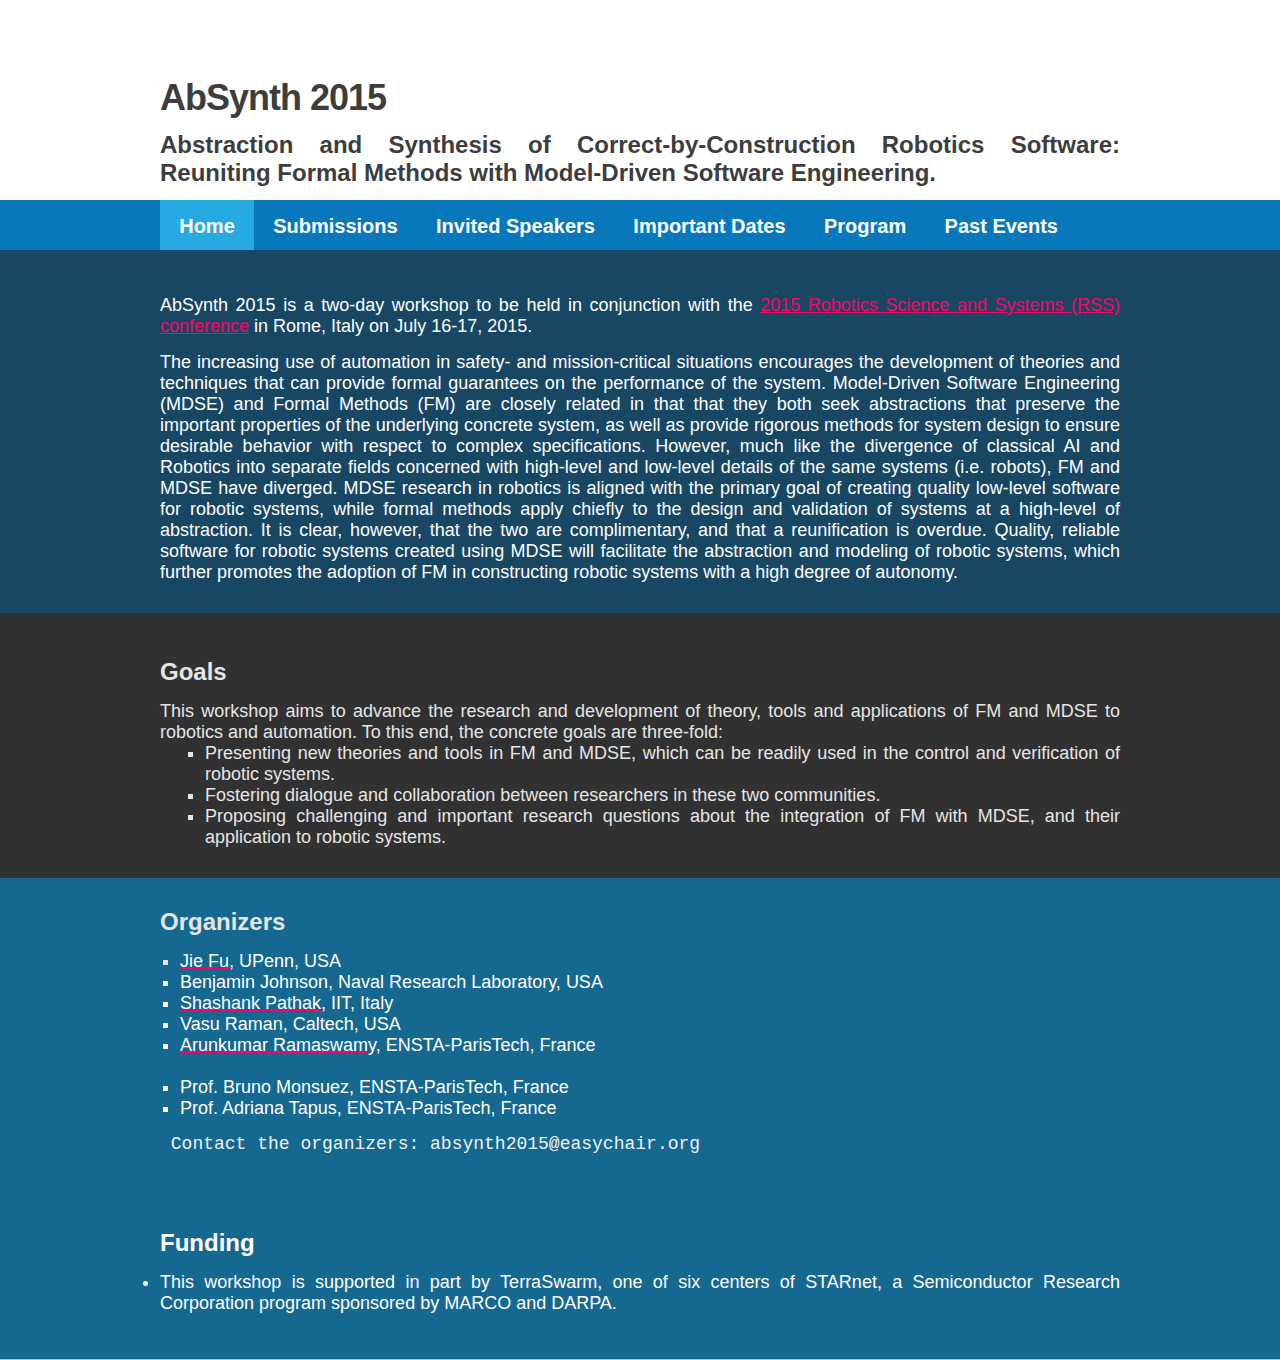
<file: index.html>
<!DOCTYPE html>
<html>
<head>
<title>AbSynth 2015: Abstraction and Synthesis of Correct-by-Construction Robotics Software</title>

<meta name = "keywords" content = "Robotics Science and Systems, Workshop, Formal Verification, Model-driven Software Engineering" />
<meta name = "description" content = "Webpage for RSS 2015 Workshop on Abstraction and Synthesis of Correct-by-Construction Robotics Software: Reuniting Formal Methods with
Model-Driven Software Engineering" />
<meta name="viewport" content="width=device-width">


<link href="css/main.css" rel="stylesheet" type="text/css">
<script type="text/javascript" src="js/jquery.min.js"></script>

<script	src="js/jquery.smint.js" type="text/javascript" ></script>

<script type="text/javascript">
	

$(document).ready( function() {
    $('.subMenu').smint({
    	'scrollSpeed' : 1000
    });
});


</script>


</head>
<body>
<div class="wrap ">
	<div class="section sTop">
		<div class="inner">
			<h1 class="title">AbSynth 2015</h1>
			<h2 class="subtitle">Abstraction and Synthesis of Correct-by-Construction Robotics Software: Reuniting Formal Methods with Model-Driven Software Engineering.</h2>
		</div>
	</div>

	<div class="subMenu" >
	 	<div class="inner">
	 		<a href="#sTop" class="subNavBtn">Home</a>
			<a href="submissions.html" class="subNavBtn">Submissions</a>
			<a href="speakers.html" class="subNavBtn">Invited Speakers</a>
			<a href="dates.html" class="subNavBtn">Important Dates</a>
			<a href="schedule.html" class="subNavBtn">Program</a>
			<a href="previous.html" class="subNavBtn">Past Events</a>
		</div>
	</div>
	<div class="section1 s1">
		<div class="inner ">
		  <p></p>
		  AbSynth 2015 is a two-day workshop to be held in conjunction with the <a href = "http://www.roboticsconference.org/",style="color: rgb(0,255,0);text-decoration: none"><font color="FF0066">2015 Robotics Science and Systems (RSS) conference</font></a> in Rome, Italy on July 16-17, 2015.
		  <p></p>
		The increasing use of automation in safety- and mission-critical situations encourages the development of
theories and techniques that can provide formal guarantees on the performance of the system. Model-Driven
Software Engineering (MDSE) and Formal Methods (FM) are closely related in that that they both seek
abstractions that preserve the important properties of the underlying concrete system, as well as provide
		  rigorous methods for system design to ensure desirable behavior with respect to complex specifications.
		  However, much like the divergence of classical AI and Robotics into separate fields concerned with high-level and low-level details of the same systems (i.e. robots), FM and MDSE have diverged. MDSE research in robotics is aligned with the primary goal of creating quality low-level software for robotic systems, while formal methods apply chiefly to the design and validation of systems at a high-level of abstraction. It is clear, however, that the two are complimentary, and that a reunification is overdue. Quality, reliable software for robotic systems created using MDSE will facilitate the abstraction and modeling of robotic systems, which further promotes the adoption of FM in constructing robotic systems with a high degree of autonomy.
		
		</div>
	</div>

	<div class="section1 s2">
		<div class="inner ">
		 	<p></p>
			<h2>Goals</h2>
			This workshop aims to advance the research and development of theory, tools and applications of FM and
MDSE to robotics and automation. To this end, the concrete goals are three-fold:
			<ul class="d">			
			<li>Presenting new theories and tools in FM and MDSE, which can be readily used in the control and
verification of robotic systems.</li>
			<li>Fostering dialogue and collaboration between researchers in these two communities.</li>
			<li>Proposing challenging and important research questions about the integration of FM with MDSE, and
their application to robotic systems.</li>
			</ul>

		</div>
	</div>



	<div class="section1 s7">
		<div class="inner">
			<h2>Organizers</h2>

			<ul class="c">
			<li><a href="http://www.seas.upenn.edu/~jief/"><font	color="FFFFFF">Jie Fu</a>, UPenn, USA</li>
			<li>Benjamin Johnson, Naval Research Laboratory, USA</li>
			<li><a
			href="http://www.iit.it/en/people/shashank-pathak.html"><font
			color="FFFFFF">Shashank Pathak</a>, IIT, Italy</li>
			<li><a href="http://users.cms.caltech.edu/~vasu/"><font	color="FFFFFF">Vasu Raman</a>, Caltech, USA</li>
			<li><a href="http://www.arunkumar.co/"><font	color="FFFFFF">Arunkumar Ramaswamy</a>, ENSTA-ParisTech, France</li>
			<br>
			<li>Prof. Bruno Monsuez, ENSTA-ParisTech, France</li>
			<li><a href="http://perso.ensta-paristech.fr/~tapus/eng/"><font	color="FFFFFF">Prof. Adriana Tapus</a>, ENSTA-ParisTech, France</li>
			</ul>
			<p>
			<pre><a href="mailto:jief@seas.upenn.edu, blj39@cornell.edu,vasu@caltech.edu,shashank.pathak@iit.it,arun@arunkumarr.co.in,bruno.monsuez@enstaparistech.fr,adriana.tapus@ensta-paristech.fr"	style="color: rgb(0,255,0);text-decoration: none"><font	color="F1F1F1"> Contact the organizers: absynth2015@easychair.org</font></a>	</pre>
</p>
		
		</div>
	</div>


	
	<div class="section1 s7">
		<div class="inner">
			<h2>Funding</h2>

			<li>This workshop is supported in part by TerraSwarm, one of six centers of STARnet, a Semiconductor Research Corporation program sponsored by MARCO and DARPA.</li>
</p>
		
		</div>
	</div>


	

	
</div>

</body>
</html>
</file>
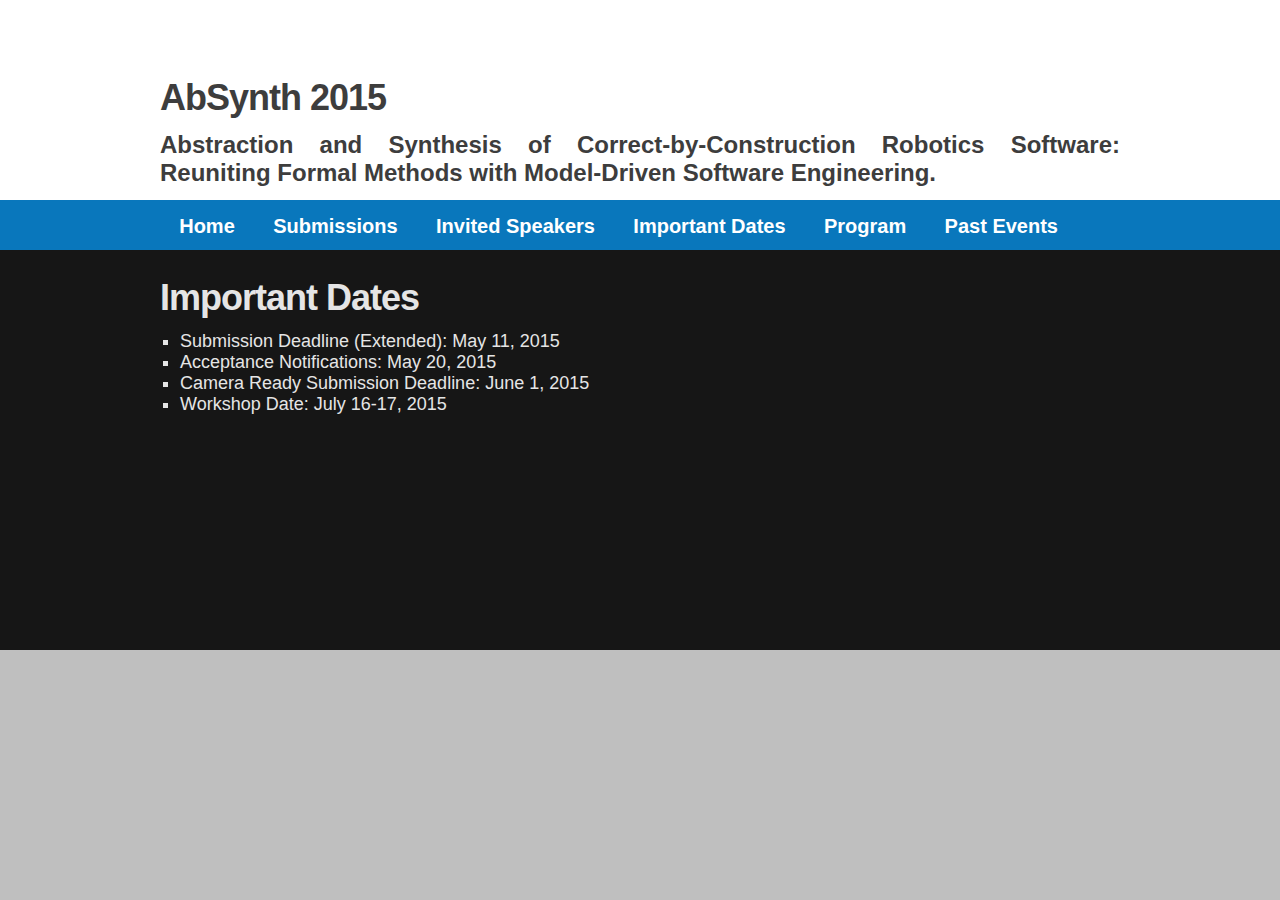
<file: dates.html>
<!DOCTYPE html>
<html>
<head>
<title>AbSynth 2015: Abstraction and Synthesis of Correct-by-Construction Robotics Software</title>

<meta name = "keywords" content = "Robotics Science and Systems, Workshop, Formal Verification, Model-driven Software Engineering" />
<meta name = "description" content = "Webpage for RSS 2015 Workshop on Abstraction and Synthesis of Correct-by-Construction Robotics Software: Reuniting Formal Methods with
Model-Driven Software Engineering" />
<meta name="viewport" content="width=device-width">


<link href="css/main.css" rel="stylesheet" type="text/css">
<script type="text/javascript" src="js/jquery.min.js"></script>

<script	src="js/jquery.smint.js" type="text/javascript" ></script>

<script type="text/javascript">
	

$(document).ready( function() {
    $('.subMenu').smint({
    	'scrollSpeed' : 1000
    });
});


</script>


</head>
<body>
<div class="wrap ">
	<div class="section sTop">
		<div class="inner">
			<h1 class="title">AbSynth 2015</h1>
			<h2 class="subtitle">Abstraction and Synthesis of Correct-by-Construction Robotics Software: Reuniting Formal Methods with Model-Driven Software Engineering.</h2>
		</div>
	</div>

	<div class="subMenu" >
	 	<div class="inner">
	 		<a href="index.html" class="subNavBtn">Home</a>
			<a href="submissions.html" class="subNavBtn">Submissions</a>
			<a href="speakers.html" class="subNavBtn">Invited Speakers</a>
			<a href="#sTop" class="subNavBtn">Important Dates</a>
			<a href="schedule.html" class="subNavBtn">Program</a>
			<a href="previous.html" class="subNavBtn">Past Events</a>
		</div>
	</div>

	<div class="section1 s6">
		<div class="inner">
		  <h1>Important Dates</h1>

		  <ul class="c">
			<li>Submission Deadline (Extended): May 11, 2015</li>
			<li>Acceptance Notifications: May 20, 2015</li>
			<li>Camera Ready Submission Deadline: June 1, 2015</li>
			<li>Workshop Date: July 16-17, 2015  </li>
		 </ul>
			
		</div>
	</div>

	
</div>

</body>
</html>
</file>
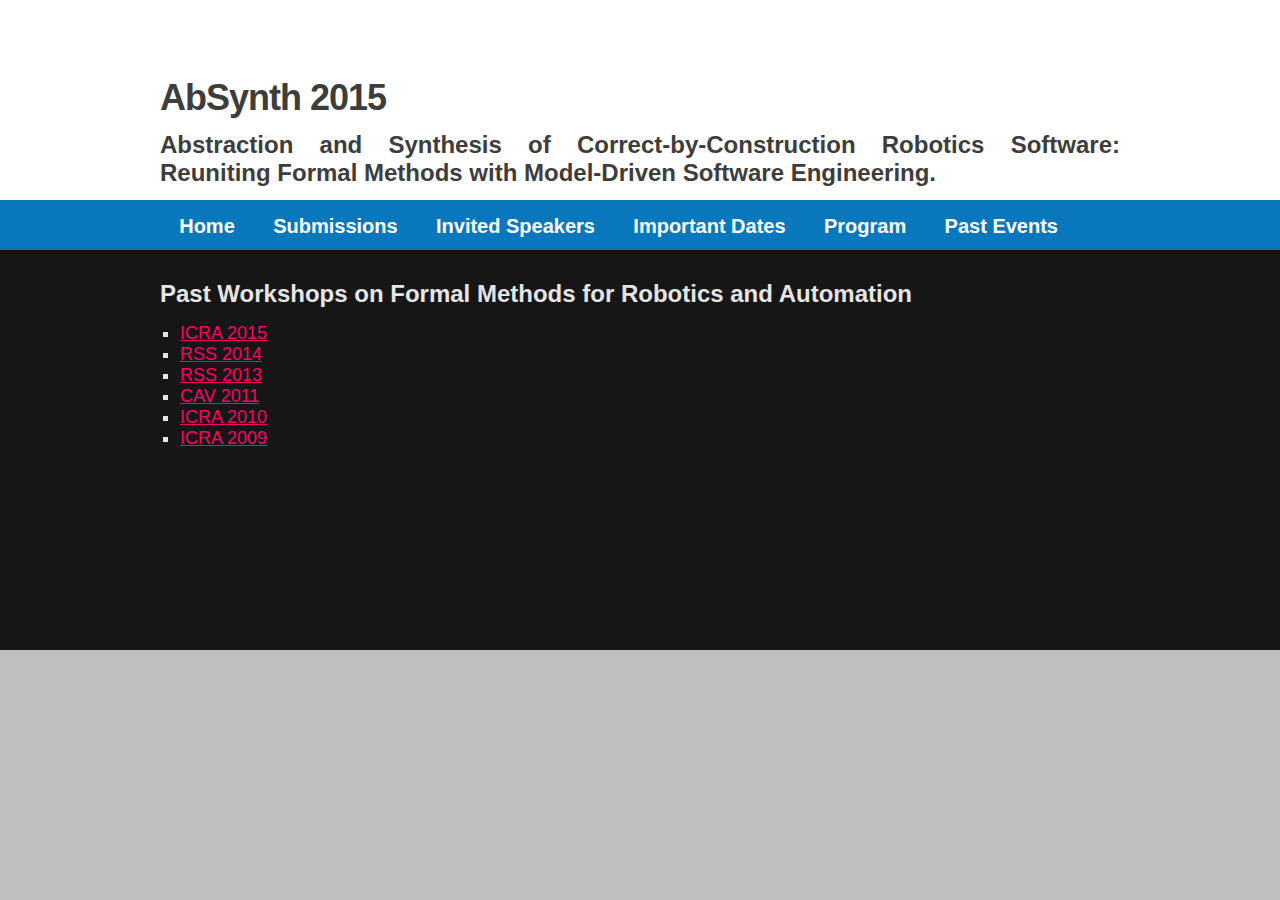
<file: previous.html>
<!DOCTYPE html>
<html>
<head>
<title>AbSynth 2015: Abstraction and Synthesis of Correct-by-Construction Robotics Software</title>

<meta name = "keywords" content = "Robotics Science and Systems, Workshop, Formal Verification, Model-driven Software Engineering" />
<meta name = "description" content = "Webpage for RSS 2015 Workshop on Abstraction and Synthesis of Correct-by-Construction Robotics Software: Reuniting Formal Methods with
Model-Driven Software Engineering" />
<meta name="viewport" content="width=device-width">


<link href="css/main.css" rel="stylesheet" type="text/css">
<script type="text/javascript" src="js/jquery.min.js"></script>

<script	src="js/jquery.smint.js" type="text/javascript" ></script>

<script type="text/javascript">
	

$(document).ready( function() {
    $('.subMenu').smint({
    	'scrollSpeed' : 1000
    });
});


</script>


</head>
<body>
<div class="wrap ">
	<div class="section sTop">
		<div class="inner">
			<h1 class="title">AbSynth 2015</h1>
			<h2 class="subtitle">Abstraction and Synthesis of Correct-by-Construction Robotics Software: Reuniting Formal Methods with Model-Driven Software Engineering.</h2>
		</div>
	</div>

	<div class="subMenu" >
	 	<div class="inner">
	 		<a href="index.html" class="subNavBtn">Home</a>
			<a href="submissions.html" class="subNavBtn">Submissions</a>
			<a href="speakers.html" class="subNavBtn">Invited Speakers</a>
			<a href="dates.html" class="subNavBtn">Important Dates</a>
			<a href="schedule.html" class="subNavBtn">Program</a>
			<a href="#sTop" class="subNavBtn">Past Events</a>
		</div>
	</div>

	<div class="section1 s6">
		<div class="inner">
			<h2>Past Workshops on Formal Methods for Robotics and Automation</h2>
			<ul class="c">
			<li><a href = "http://www.fmrchallenge.org/workshop-icra2015.html">ICRA 2015</a></li>
			<li><a href = "http://verifiablerobotics.com/RSS14/index.html">RSS 2014</a></li>
			<li><a href = "http://verifiablerobotics.com/RSS13/index.html">RSS 2013</a></li>
			<li><a href = "http://verifiablerobotics.com/ICRA10/index.html">CAV 2011</a></li>
			<li><a href="http://verifiablerobotics.com/ICRA10/index.html">ICRA 2010</a></li>
			<li><a href="http://verifiablerobotics.com/ICRA09/index.html">ICRA 2009</a></li>
			</ul>
		</div>
	</div>
	
</div>

</body>
</html>
</file>
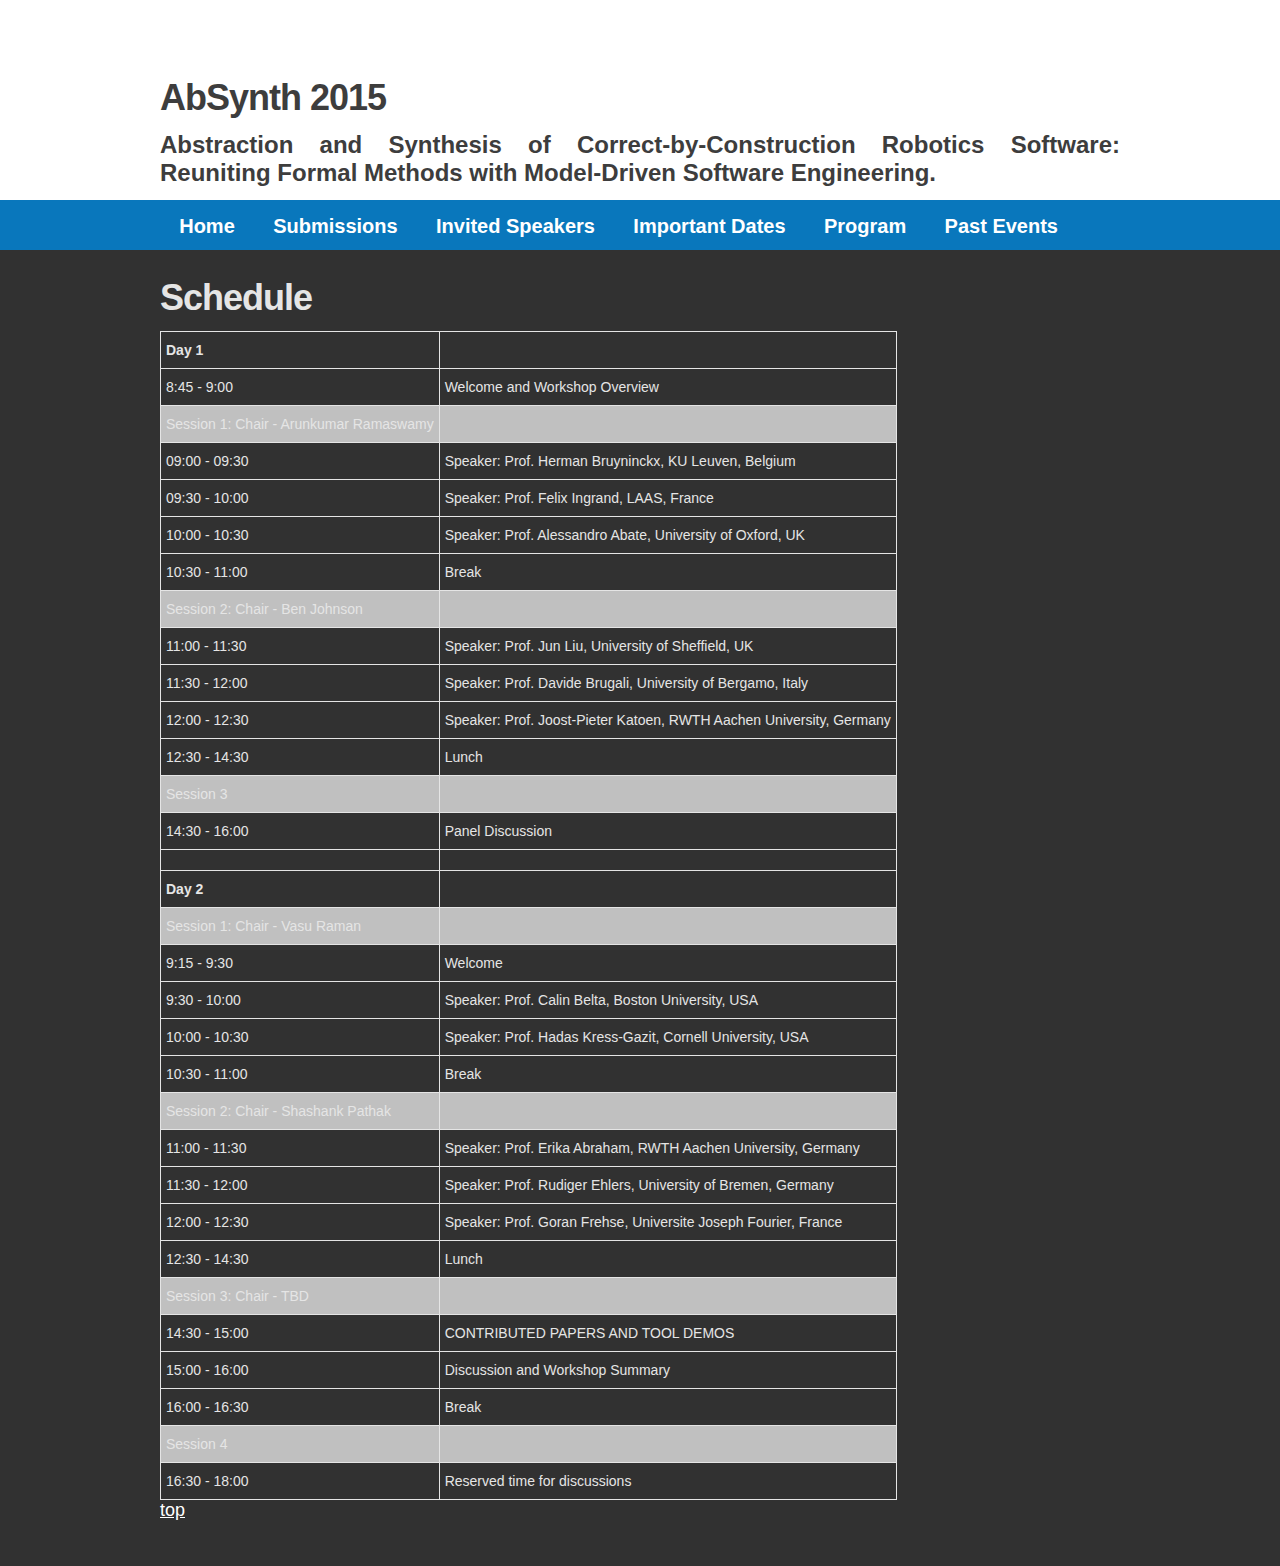
<file: schedule.html>
<!DOCTYPE html>
<html>
<head>
<title>AbSynth 2015: Abstraction and Synthesis of Correct-by-Construction Robotics Software</title>

<meta name = "keywords" content = "Robotics Science and Systems, Workshop, Formal Verification, Model-driven Software Engineering" />
<meta name = "description" content = "Webpage for RSS 2015 Workshop on Abstraction and Synthesis of Correct-by-Construction Robotics Software: Reuniting Formal Methods with
Model-Driven Software Engineering" />
<meta name="viewport" content="width=device-width">


<link href="css/main.css" rel="stylesheet" type="text/css">
<script type="text/javascript" src="js/jquery.min.js"></script>

<script	src="js/jquery.smint.js" type="text/javascript" ></script>

<script type="text/javascript">
	

$(document).ready( function() {
    $('.subMenu').smint({
    	'scrollSpeed' : 1000
    });
});


</script>


</head>
<body>
<div class="wrap ">
	<div class="section sTop">
		<div class="inner">
			<h1 class="title">AbSynth 2015</h1>
			<h2 class="subtitle">Abstraction and Synthesis of Correct-by-Construction Robotics Software: Reuniting Formal Methods with
Model-Driven Software Engineering.</h2>
		</div>
	</div>

	<div class="subMenu" >
	 	<div class="inner">
	 		<a href="index.html" class="subNavBtn">Home</a>
			<a href="submissions.html" class="subNavBtn">Submissions</a>
			<a href="speakers.html" class="subNavBtn">Invited Speakers</a>
			<a href="dates.html" class="subNavBtn">Important Dates</a>
			<a href="#sTop" class="subNavBtn">Program</a>
			<a href="previous.html" class="subNavBtn">Past Events</a>
		</div>
	</div>
	

	<div class="section1 s2">
		<div class="inner">
			<h1>Schedule</h1>
		

<style type="text/css">
.tg  {border-collapse:collapse;border-spacing:0;}
.tg td{font-family:Arial, sans-serif;font-size:14px;padding:10px 5px;border-style:solid;border-width:1px;overflow:hidden;word-break:normal;}
.tg th{font-family:Arial, sans-serif;font-size:14px;font-weight:normal;padding:10px 5px;border-style:solid;border-width:1px;overflow:hidden;word-break:normal;}
.tg .tg-e3zv{font-weight:bold}
.tg .tg-hy62{background-color:#c0c0c0}
</style>
<table class="tg">
  <tr>
    <th class="tg-e3zv">Day 1</th>
    <th class="tg-031e"></th>
  </tr>
  <tr>
    <td class="tg-031e">8:45 - 9:00</td>
    <td class="tg-031e">Welcome and Workshop Overview</td>
  </tr>
  <tr>
    <td class="tg-hy62">Session 1: Chair - Arunkumar Ramaswamy</td>
    <td class="tg-hy62"></td>
  </tr>
  <tr>
    <td class="tg-031e">09:00 - 09:30</td>
    <td class="tg-031e">Speaker: Prof. Herman Bruyninckx, KU Leuven, Belgium</td>
  </tr>
  <tr>
    <td class="tg-031e">09:30 - 10:00</td>
    <td class="tg-031e">Speaker: Prof. Felix Ingrand, LAAS, France</td>
  </tr>
  <tr>
    <td class="tg-031e">10:00 - 10:30</td>
    <td class="tg-031e">Speaker: Prof. Alessandro Abate, University of Oxford, UK</td>
  </tr>
  <tr>
    <td class="tg-031e">10:30 - 11:00</td>
    <td class="tg-031e">Break</td>
  </tr>
  <tr>
    <td class="tg-hy62">Session 2: Chair - Ben Johnson</td>
    <td class="tg-hy62"></td>
  </tr>
  <tr>
    <td class="tg-031e">11:00 - 11:30</td>
    <td class="tg-031e">Speaker: Prof. Jun Liu, University of Sheffield, UK</td>
  </tr>
  <tr>
    <td class="tg-031e">11:30 - 12:00</td>
    <td class="tg-031e">Speaker: Prof. Davide Brugali, University of Bergamo, Italy</td>
  </tr>
  <tr>
    <td class="tg-031e">12:00 - 12:30</td>
    <td class="tg-031e">Speaker: Prof. Joost-Pieter Katoen, RWTH Aachen University, Germany</td>
  </tr>
  <tr>
    <td class="tg-031e">12:30 - 14:30</td>
    <td class="tg-031e">Lunch</td>
  </tr>
  <tr>
    <td class="tg-hy62">Session 3</td>
    <td class="tg-hy62"></td>
  </tr>
  <tr>
    <td class="tg-031e">14:30 - 16:00</td>
    <td class="tg-031e">Panel Discussion</td>
  </tr>
  <tr>
    <td class="tg-031e"></td>
    <td class="tg-031e"></td>
  </tr>
  <tr>
    <td class="tg-e3zv">Day 2</td>
    <td class="tg-031e"></td>
  </tr>
  <tr>
    <td class="tg-hy62">Session 1: Chair - Vasu Raman</td>
    <td class="tg-hy62"></td>
  </tr>
  <tr>
    <td class="tg-031e">9:15 - 9:30</td>
    <td class="tg-031e">Welcome</td>
  </tr>
  <tr>
    <td class="tg-031e">9:30 - 10:00</td>
    <td class="tg-031e">Speaker: Prof. Calin Belta, Boston University, USA</td>
  </tr>
  <tr>
    <td class="tg-031e">10:00 - 10:30</td>
    <td class="tg-031e">Speaker: Prof. Hadas Kress-Gazit, Cornell University, USA</td>
  </tr>
  <tr>
    <td class="tg-031e">10:30 - 11:00</td>
    <td class="tg-031e">Break</td>
  </tr>
  <tr>
    <td class="tg-hy62">Session 2: Chair - Shashank Pathak</td>
    <td class="tg-hy62"></td>
  </tr>
  <tr>
    <td class="tg-031e">11:00 - 11:30</td>
    <td class="tg-031e">Speaker: Prof. Erika Abraham, RWTH Aachen University, Germany</td>
  </tr>
  <tr>
    <td class="tg-031e">11:30 - 12:00</td>
    <td class="tg-031e">Speaker: Prof. Rudiger Ehlers, University of Bremen, Germany</td>
  </tr>
  <tr>
    <td class="tg-031e">12:00 - 12:30</td>
    <td class="tg-031e">Speaker: Prof. Goran Frehse, Universite Joseph Fourier, France</td>
  </tr>
  <tr>
    <td class="tg-031e">12:30 - 14:30</td>
    <td class="tg-031e">Lunch</td>
  </tr>
  <tr>
    <td class="tg-hy62">Session 3: Chair - TBD</td>
    <td class="tg-hy62"></td>
  </tr>
  <tr>
    <td class="tg-031e">14:30 - 15:00</td>
    <td class="tg-031e">CONTRIBUTED PAPERS AND TOOL DEMOS</td>
  </tr>
  <tr>
    <td class="tg-031e">15:00 - 16:00</td>
    <td class="tg-031e">Discussion and Workshop Summary</td>
  </tr>
  <tr>
    <td class="tg-031e">16:00 - 16:30</td>
    <td class="tg-031e">Break</td>
  </tr>
  <tr>
    <td class="tg-hy62">Session 4</td>
    <td class="tg-hy62"></td>
  </tr>
  <tr>
    <td class="tg-031e">16:30 - 18:00</td>
    <td class="tg-031e">Reserved time for discussions</td>
  </tr>
</table>
		<p><a href="#sTop" class="intLink">top</a></p>

		</div>
	</div>


</div>

</body>
</html>
</file>
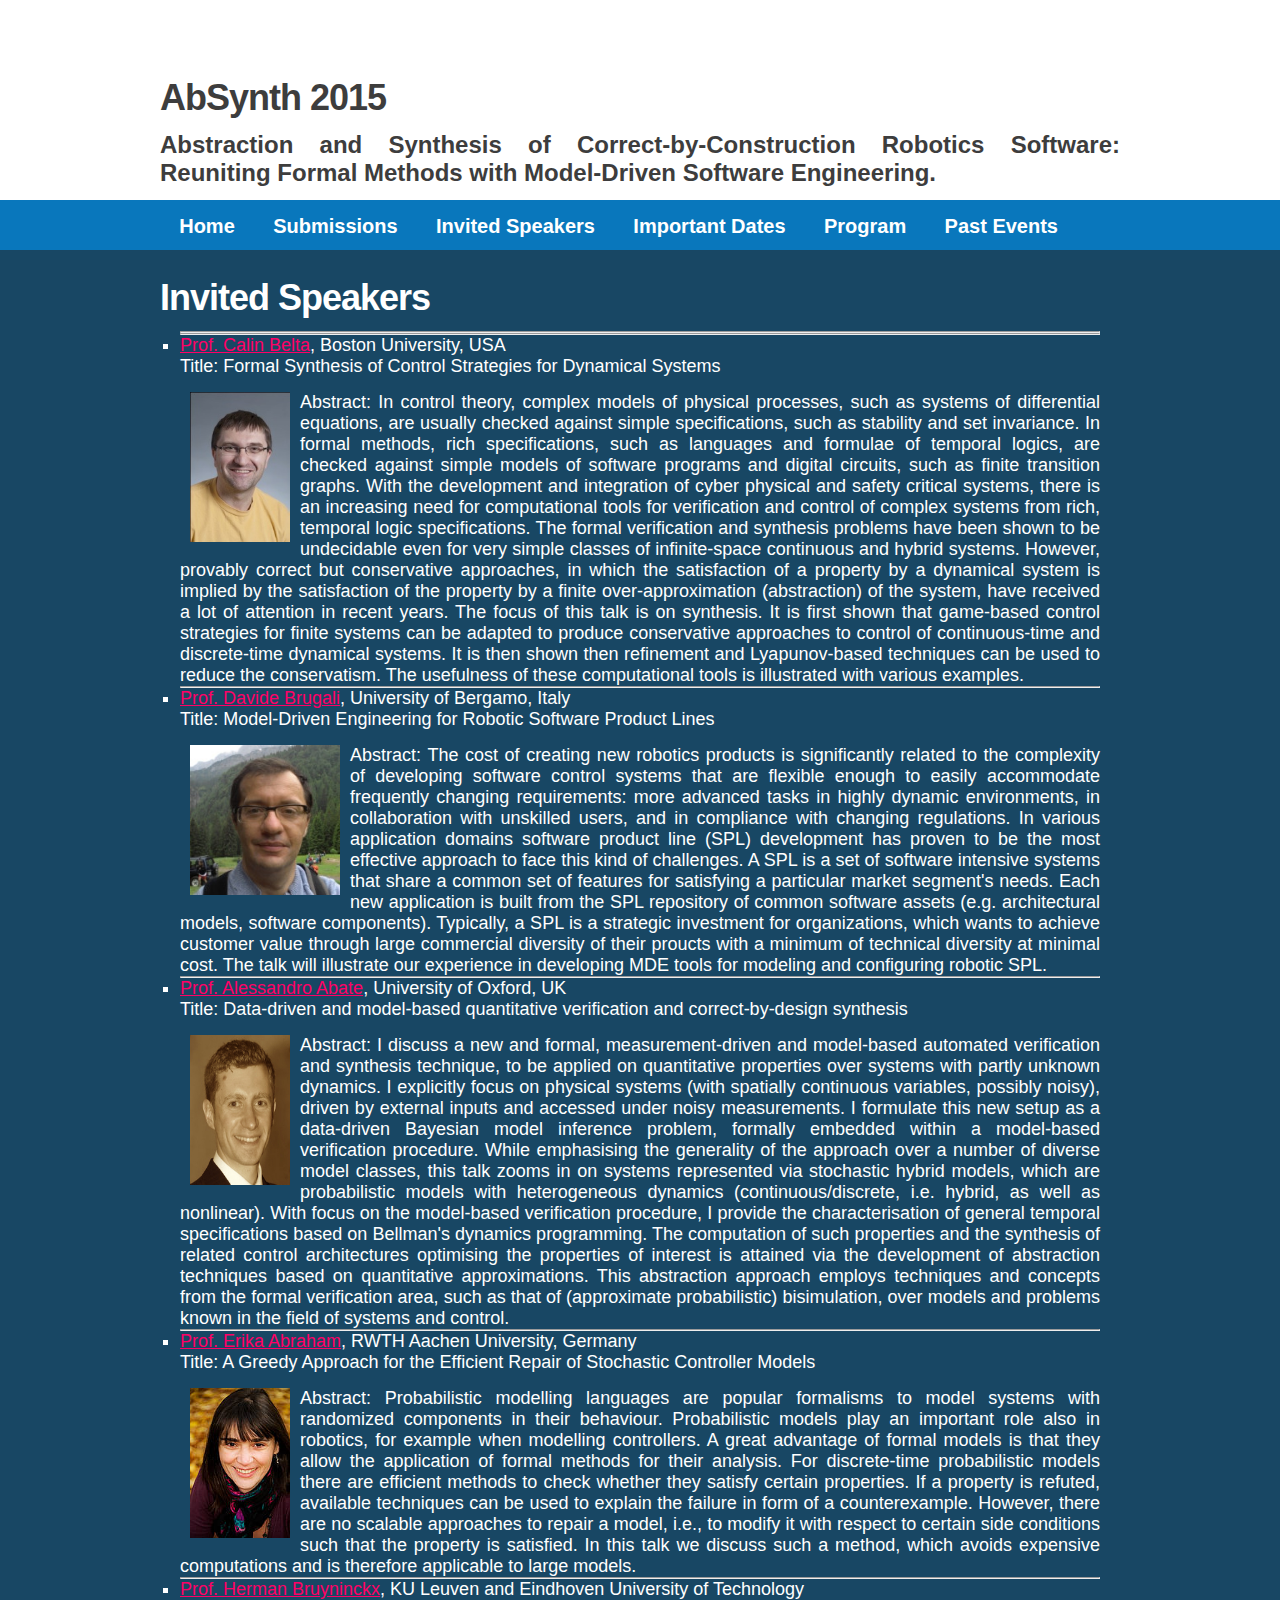
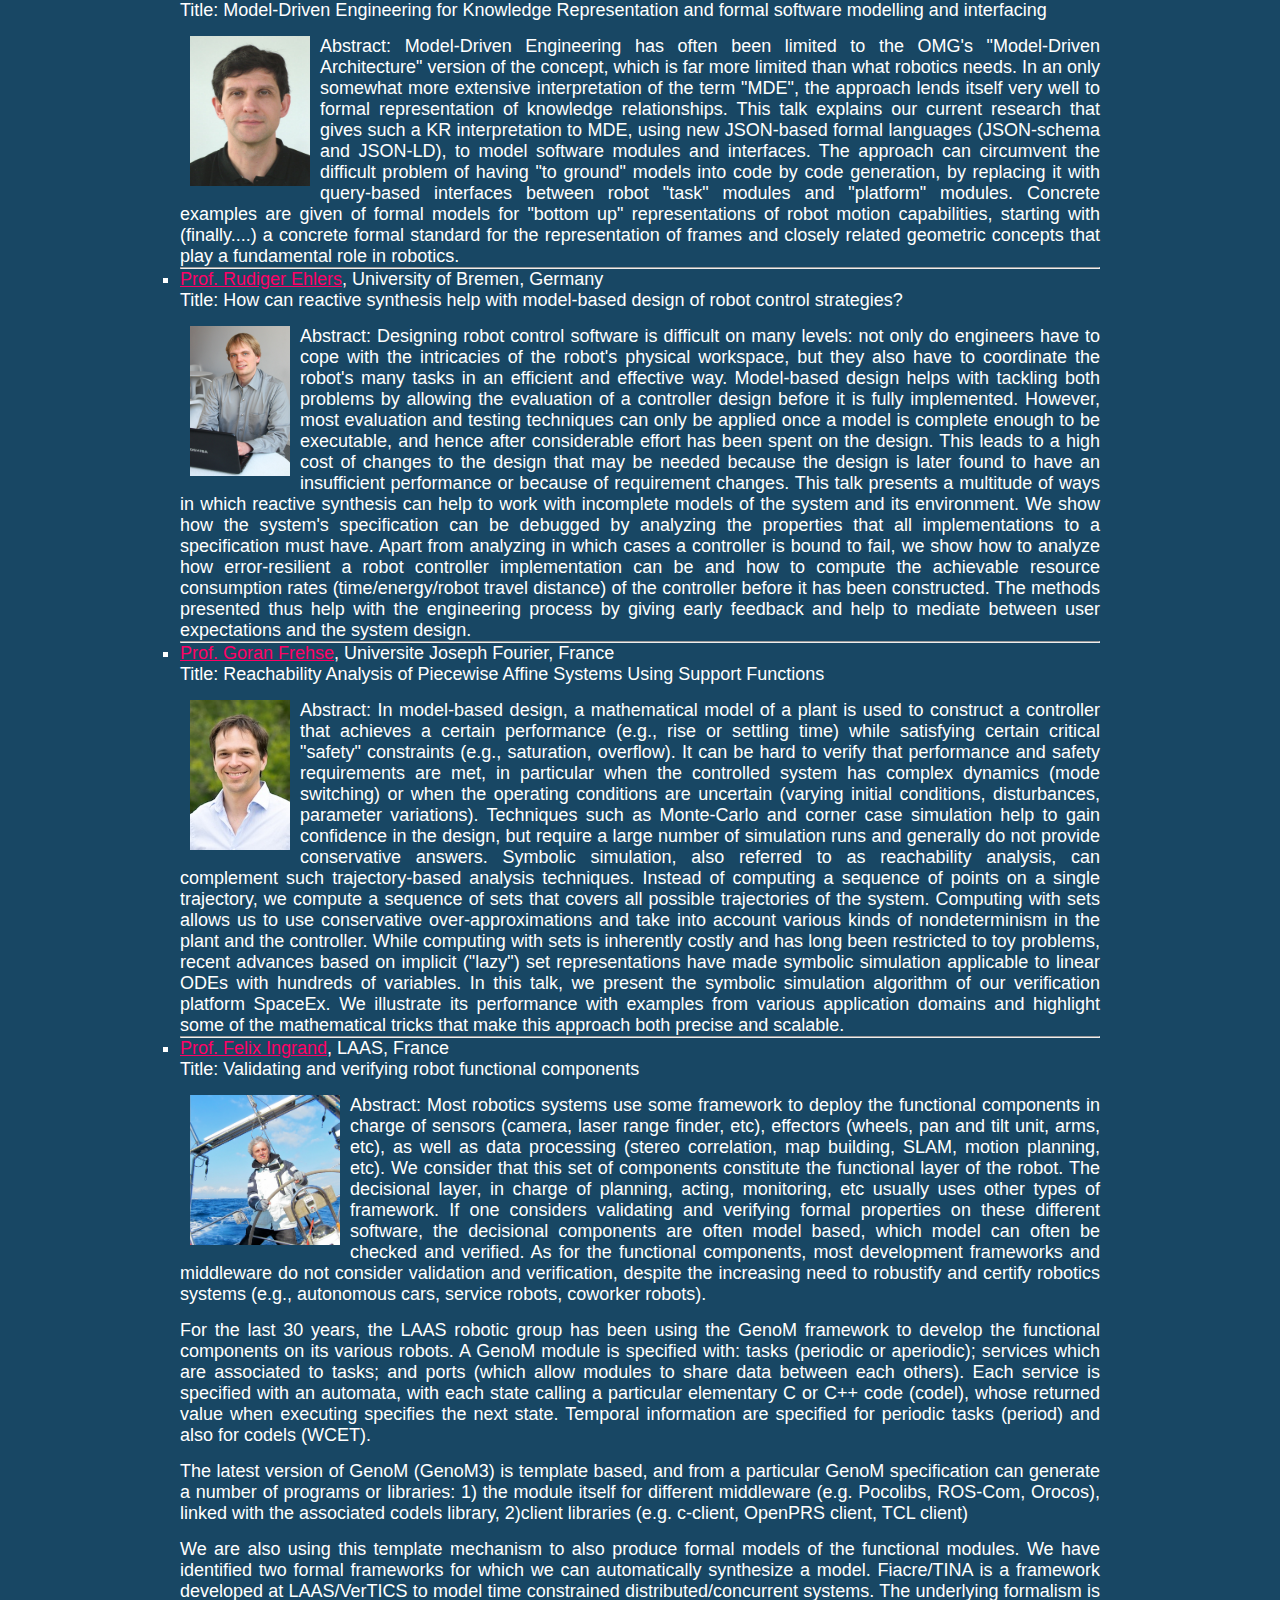
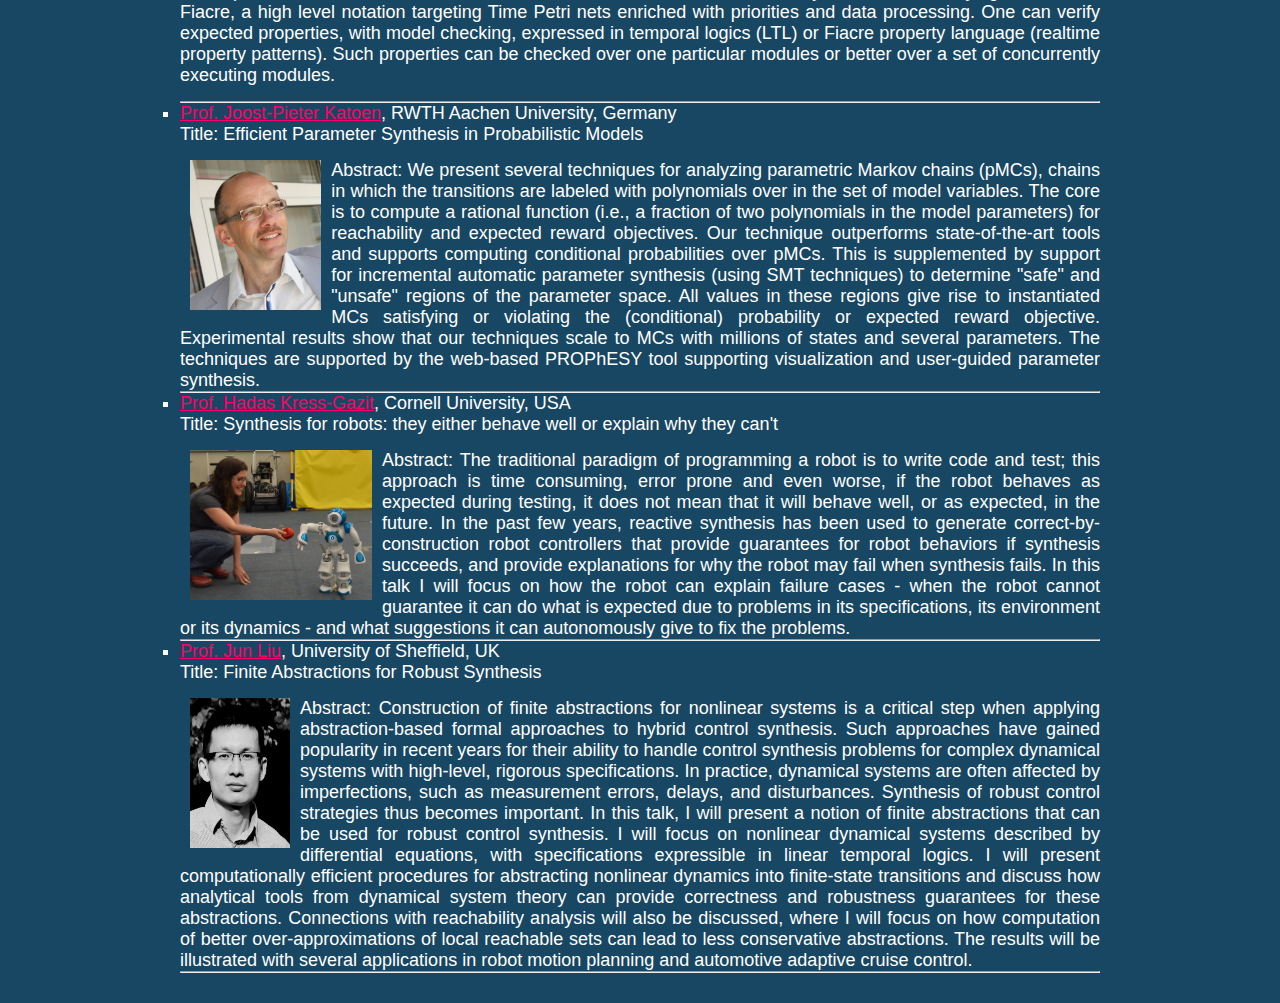
<file: speakers.html>
<!DOCTYPE html>
<html>
<head>
<title>AbSynth 2015: Abstraction and Synthesis of Correct-by-Construction Robotics Software</title>

<meta name = "keywords" content = "Robotics Science and Systems, Workshop, Formal Verification, Model-driven Software Engineering" />
<meta name = "description" content = "Webpage for RSS 2015 Workshop on Abstraction and Synthesis of Correct-by-Construction Robotics Software: Reuniting Formal Methods with
Model-Driven Software Engineering" />
<meta name="viewport" content="width=device-width">


<link href="css/main.css" rel="stylesheet" type="text/css">
<script type="text/javascript" src="js/jquery.min.js"></script>

<script	src="js/jquery.smint.js" type="text/javascript" ></script>

<script type="text/javascript">
	

$(document).ready( function() {
    $('.subMenu').smint({
    	'scrollSpeed' : 1000
    });
});


</script>


</head>
<body>
<div class="wrap ">
	<div class="section sTop">
		<div class="inner">
			<h1 class="title">AbSynth 2015</h1>
			<h2 class="subtitle">Abstraction and Synthesis of Correct-by-Construction Robotics Software: Reuniting Formal Methods with Model-Driven Software Engineering.</h2>
		</div>
	</div>

	<div class="subMenu" >
	 	<div class="inner">
	 		<a href="index.html" class="subNavBtn">Home</a>
			<a href="submissions.html" class="subNavBtn">Submissions</a>
			<a href="#sTop" class="subNavBtn">Invited Speakers</a>
			<a href="dates.html" class="subNavBtn">Important Dates</a>
			<a href="schedule.html" class="subNavBtn">Program</a>
			<a href="previous.html" class="subNavBtn">Past Events</a>
		</div>
	</div>

	<div class="section1 s1">
		<div class="inner">
			<h1>Invited Speakers</h1>

			<ul class="c">
<div class="block_1"></div> <hr />
<div class="block_1"></div> <hr />
<spk>
<li><b><a href="http://hyness.bu.edu/calin/Home.html">Prof. Calin Belta</a></b>, Boston University, USA</li>
<p>Title:  Formal Synthesis of Control Strategies for Dynamical Systems</p>
<abs>Abstract:  
<img src="images/belta.jpg" alt="Calin Belta" style="margin:0px 10px" height="150px"  width="100px" align="left">
In control theory, complex models of physical processes, such as systems of differential equations, are usually checked against simple specifications, such as stability and set invariance. In formal methods, rich specifications, such as languages and formulae of temporal logics, are checked against simple models of software programs and digital circuits, such as finite transition graphs. With the development and integration of cyber physical and safety critical systems, there is an increasing need for computational tools for verification and control of complex systems from rich, temporal logic specifications.

The formal verification and synthesis problems have been shown to be undecidable even for very simple classes of infinite-space continuous and hybrid systems. However, provably correct but conservative approaches, in which the satisfaction of a property by a dynamical system is implied by the satisfaction of the property by a finite over-approximation (abstraction) of the system, have received a lot of attention in recent years. The focus of this talk is on synthesis. It is first shown that game-based control strategies for finite systems can be adapted to produce conservative approaches to control of continuous-time and discrete-time dynamical systems. It is then shown then refinement and Lyapunov-based techniques can be used to reduce the conservatism. The usefulness of these computational tools is illustrated with various examples. </abs>
<div class="block_1"></div> <hr />
</spk>

<spk>
<li><b><a href="http://robotics.unibg.it/people/brugali.html">Prof. Davide Brugali</a></b>, University of Bergamo, Italy</li>
			<p>Title: Model-Driven Engineering for Robotic Software Product Lines </p>
			<abs>Abstract: 
<img src="images/brugali.jpg" alt="Davide Brugali" style="margin:0px 10px" height="150px"  width="150px" align="left">
The cost of creating new robotics products is significantly related to the complexity of developing software
control systems that are 
flexible enough to easily accommodate
frequently changing requirements: more advanced tasks
in highly dynamic environments, in collaboration with unskilled
users, and in compliance with changing regulations.

In various application domains software product line (SPL)
development has proven to be the most effective approach
to face this kind of challenges. A SPL is a set of software intensive
systems that share a common set of features for
satisfying a particular market segment's needs. Each new
application is built from the SPL repository of common software
assets (e.g. architectural models, software components).

Typically, a SPL is a strategic investment for organizations,
which wants to achieve customer value through large commercial
diversity of their proucts with a minimum of technical
diversity at minimal cost. 

The talk will illustrate our experience in developing
MDE tools for modeling and configuring robotic SPL. </abs>
</spk>
<div class="block_1"></div> <hr />


<spk>
<li><b><a href="http://www.cs.ox.ac.uk/people/alessandro.abate/home.html">Prof. Alessandro Abate</a></b>, University of Oxford, UK</li>
<p>Title: Data-driven and model-based quantitative verification and correct-by-design synthesis </p>
<abs>Abstract: 
<img src="images/abate.jpg" alt="Alessandro Abate" style="margin:0px 10px" height="150px"  width="100px" align="left">
I discuss a new and formal, measurement-driven and model-based automated verification and synthesis technique, to be applied on quantitative properties over systems with partly unknown dynamics. I explicitly focus on physical systems (with spatially continuous variables, possibly noisy), driven by external inputs and accessed under noisy measurements. I formulate this new setup as a data-driven Bayesian model inference problem, formally embedded within a model-based verification procedure. 

While emphasising the generality of the approach over a number of diverse model classes, this talk zooms in on systems represented via stochastic hybrid models, which are probabilistic models with heterogeneous dynamics (continuous/discrete, i.e. hybrid, as well as nonlinear). 
With focus on the model-based verification procedure, I provide the characterisation of general temporal specifications based on Bellman's dynamics programming. The computation of such properties and the synthesis of related control architectures optimising the properties of interest is attained via the development of abstraction techniques based on quantitative approximations. This abstraction approach employs techniques and concepts from the formal verification area, such as that of (approximate probabilistic) bisimulation, over models and problems known in the field of systems and control. 
</abs>
</spk>
<div class="block_1"></div> <hr />


<spk>
<li><b><a href="http://www-i2.informatik.rwth-aachen.de/i2/eab/">Prof. Erika Abraham</a></b>, RWTH Aachen University, Germany</li>
<p>Title:
A Greedy Approach for the Efficient Repair of Stochastic Controller Models</p>
<abs>Abstract:
<img src="images/abraham.jpg" alt="Erika Abraham" style="margin:0px 10px" height="150px"  width="100px" align="left">
Probabilistic modelling languages are popular formalisms to model systems with randomized components in their behaviour. Probabilistic models play an important role also in robotics, for example when modelling controllers.

A great advantage of formal models is that they allow the application of formal methods for their analysis. For discrete-time probabilistic models there are efficient methods to check whether they satisfy certain properties. If a property is refuted, available techniques can be used to explain the failure in form of a counterexample.

However, there are no scalable approaches to repair a model, i.e., to modify it with respect to certain side conditions such that the property is satisfied. In this talk we discuss such a method, which avoids expensive computations and is therefore applicable to large models.</abs>
<div class="block_1"></div> <hr />
</spk>

<spk>
<li><b><a href="http://people.mech.kuleuven.be/~bruyninc/">Prof. Herman Bruyninckx</a></b>, KU Leuven and Eindhoven University of Technology</li>
<p>Title: Model-Driven Engineering for Knowledge Representation and formal software modelling and interfacing </p>
<abs>Abstract:
<img src="images/bruyninckx.jpg" alt="Felix Ingrand" style="margin:0px 10px" height="150px"  width="120px" align="left">
Model-Driven Engineering has often been limited to the OMG's "Model-Driven Architecture" version of the concept, which is far more limited than what robotics needs. In an only somewhat more extensive interpretation of the term "MDE", the approach lends itself very well to formal representation of knowledge relationships. This talk explains our current research that gives such a KR interpretation to MDE, using new JSON-based formal languages (JSON-schema and JSON-LD), to model software modules and interfaces. The approach can circumvent the difficult problem of having "to ground" models into code by code generation, by replacing it with query-based interfaces between robot "task" modules and "platform" modules. Concrete examples are given of formal models for "bottom up" representations of robot motion capabilities, starting with (finally....) a concrete formal standard for the representation of frames and closely related geometric concepts that play a fundamental role in robotics.</abs>
<div class="block_1"></div> <hr />
</spk>

<spk>
<li><b><a href="http://motesy.cs.uni-bremen.de/">Prof. Rudiger Ehlers</a></b>, University of Bremen, Germany</li>
<p>Title: How can reactive synthesis help with model-based design of robot control strategies? </p>
<abs>Abstract:
<img src="images/ehlers.jpg" alt="Ruediger Ehlers" style="margin:0px 10px" height="150px"  width="100px" align="left"> 
Designing robot control software is difficult on many levels: not only do engineers have to cope with the intricacies of the robot's physical workspace, but they also have to coordinate the robot's many tasks in an efficient and effective way. Model-based design helps with tackling both problems by allowing the evaluation of a controller design before it is fully implemented. However, most evaluation and testing techniques can only be applied once a model is complete enough to be executable, and hence after considerable effort has been spent on the design. This leads to a high cost of changes to the design that may be needed because the design is later found to have an insufficient performance or because of requirement changes.

This talk presents a multitude of ways in which reactive synthesis can help to work with incomplete models of the system and its environment. We show how the system's specification can be debugged by analyzing the properties that all implementations to a specification must have. Apart from analyzing in which cases a controller is bound to fail, we show how to analyze how error-resilient a robot controller implementation can be and how to compute the achievable resource consumption rates (time/energy/robot travel distance) of the controller before it has been constructed. The methods presented thus help with the engineering process by giving early feedback and help to mediate between user expectations and the system design. </abs>
<div class="block_1"></div> <hr />
</spk>

<spk>
<li><b><a href="https://sites.google.com/site/frehseg/">Prof. Goran Frehse</a></b>, Universite Joseph Fourier, France</li>
<p>Title: Reachability Analysis of Piecewise Affine Systems Using Support Functions </p>
<abs>Abstract: 
<img src="images/frehse.jpg" alt="Goran Frehse" style="margin:0px 10px" height="150px"  width="100px" align="left">
In model-based design, a mathematical model of a plant is used to construct a controller that achieves a certain performance (e.g., rise or settling time) while satisfying certain critical "safety" constraints (e.g., saturation, overflow). It can be hard to verify that performance and safety requirements are met, in particular when the controlled system has complex dynamics (mode switching) or when the operating conditions are uncertain (varying initial conditions, disturbances, parameter variations). Techniques such as Monte-Carlo and corner case simulation help to gain confidence in the design, but require a large number of simulation runs and generally do not provide conservative answers.
Symbolic simulation, also referred to as reachability analysis, can complement such trajectory-based analysis techniques. Instead of computing a sequence of points on a single trajectory, we compute a sequence of sets that covers all possible trajectories of the system. Computing with sets allows us to use conservative over-approximations and take into account various kinds of nondeterminism in the plant and the controller. While computing with sets is inherently costly and has long been restricted to toy problems, recent advances based on implicit ("lazy") set representations have made symbolic simulation applicable to linear ODEs with hundreds of variables.
In this talk, we present the symbolic simulation algorithm of our verification platform SpaceEx. We illustrate its performance with examples from various application domains and highlight some of the mathematical tricks that make this approach both precise and scalable.
</abs>
<div class="block_1"></div> <hr />
</spk>

<spk>
<li><b><a href="http://homepages.laas.fr/felix/">Prof. Felix Ingrand</a></b>, LAAS, France</li>
<p>Title: Validating and verifying robot functional components </p>
<abs> Abstract:
<img src="images/ingrand.jpg" alt="Felix Ingrand" style="margin:0px 10px" height="150px"  width="150px" align="left">
Most robotics systems use some framework to deploy the functional components in charge of sensors (camera, laser range finder, etc), effectors (wheels, pan and tilt unit, arms, etc), as well as data processing (stereo correlation, map building, SLAM, motion planning, etc). We consider that this set of components constitute the functional layer of the robot. The decisional layer, in charge of planning, acting, monitoring, etc usually uses other types of framework. If one considers validating and verifying formal properties on these different software, the decisional components are often model based, which model can often be checked and verified. As for the functional components, most development frameworks and middleware do not consider validation and verification, despite the increasing need to robustify and certify robotics systems (e.g., autonomous cars, service robots, coworker robots).
<p></p>
For the last 30 years, the LAAS robotic group has been using the GenoM framework to develop the functional components on its various robots. A GenoM module is specified with: tasks (periodic or aperiodic); services which are associated to tasks; and ports (which allow modules to share data between each others). Each service is specified with an automata, with each state calling a particular elementary C or C++ code (codel), whose returned value when executing specifies the next state. Temporal information are specified for periodic tasks (period) and also for codels (WCET).
<p></p>

The latest version of GenoM (GenoM3) is template based, and from a particular GenoM specification can generate a number of programs or libraries: 1) the module itself for different middleware (e.g. Pocolibs, ROS-Com, Orocos), linked with the associated codels library, 2)client libraries (e.g. c-client, OpenPRS client, TCL client)
<p></p>

We are also using this template mechanism to also produce formal models of the functional modules. We have identified two formal frameworks for which we can automatically synthesize a model. Fiacre/TINA is a framework developed at LAAS/VerTICS to model time constrained distributed/concurrent systems. The underlying formalism is Fiacre, a high level notation targeting Time Petri nets enriched with priorities and data processing. One can verify expected properties, with model checking, expressed in temporal logics (LTL) or Fiacre property language (realtime property patterns). Such properties can be checked over one particular modules or better over a set of concurrently executing modules.
<p></p>
</abs>
<div class="block_1"></div> <hr />
</spk>

<spk>
<li><b><a href="http://www-i2.informatik.rwth-aachen.de/~katoen/">Prof. Joost-Pieter Katoen</a></b>, RWTH Aachen University, Germany</li>
<p>Title:  Efficient Parameter Synthesis in Probabilistic Models</p>
<abs>Abstract: 
<img src="images/katoen.jpg" alt="J-P Katoen" style="margin:0px 10px" height="150px" align="left">
We present several techniques for analyzing parametric Markov chains (pMCs), chains in which the transitions are labeled with polynomials over in the set of model variables.  The core is to compute a rational function (i.e., a fraction of two polynomials in the model parameters) for reachability and expected reward objectives.

Our technique outperforms state-of-the-art tools and supports computing conditional probabilities over pMCs.  This is supplemented by support for incremental automatic parameter synthesis (using SMT techniques) to determine "safe" and "unsafe" regions of the parameter space. All values in these regions give rise to instantiated MCs satisfying or violating the (conditional) probability or expected reward objective.

Experimental results show that our techniques scale to MCs with millions of states and several parameters.

The techniques are supported by the web-based PROPhESY tool supporting visualization and user-guided parameter synthesis.</abs>
<div class="block_1"></div> <hr />
</spk>
	
<spk>		
<li><b><a href="http://verifiablerobotics.com">Prof. Hadas Kress-Gazit</a></b>, Cornell University, USA</li>
<p>Title: Synthesis for robots: they either behave well or explain why they can't</p>
<abs>Abstract:
  <img src="images/hkg.jpg" alt="Jun Liu" style="margin:0px 10px" height="150px"  align="left">
The traditional paradigm of programming a robot is to write code and test; this approach is time consuming, error prone and even worse, if the robot behaves as expected during testing, it does not mean that it will behave well, or as expected, in the future. In the past few years, reactive synthesis has been used to generate correct-by-construction robot controllers that provide guarantees for robot behaviors if synthesis succeeds, and provide explanations for why the robot may fail when synthesis fails. In this talk I will focus on how the robot can explain failure cases - when the robot cannot guarantee it can do what is expected due to problems in its specifications, its environment or its dynamics - and what suggestions it can autonomously give to fix the problems.</abs>

<div class="block_1"></div> <hr />

<li><b><a href="http://www.shef.ac.uk/acse/staff/jl">Prof. Jun Liu</a></b>, University of Sheffield, UK</li>
<p>Title: Finite Abstractions for Robust Synthesis </p>
<abs>Abstract:
<img src="images/liu.png" alt="Jun Liu" style="margin:0px 10px" height="150px"  width="100px" align="left">
Construction of finite abstractions for nonlinear systems is a critical step when applying abstraction-based formal approaches to hybrid control synthesis. Such approaches have gained popularity in recent years for their ability to handle control synthesis problems for complex dynamical systems with high-level, rigorous specifications. In practice, dynamical systems are often affected by imperfections, such as measurement errors, delays, and disturbances. Synthesis of robust control strategies thus becomes important.

In this talk, I will present a notion of finite abstractions that can be used for robust control synthesis. I will focus on nonlinear dynamical systems described by differential equations, with specifications expressible in linear temporal logics. I will present computationally efficient procedures for abstracting nonlinear dynamics into finite-state transitions and discuss how analytical tools from dynamical system theory can provide correctness and robustness guarantees for these abstractions. Connections with reachability analysis will also be discussed, where I will focus on how computation of better over-approximations of local reachable sets can lead to less conservative abstractions. The results will be illustrated with several applications in robot motion planning and automotive adaptive cruise control. </abs>
<div class="block_1"></div> <hr />
</spk>
			</ul>
		</div>
	</div>
	
</div>

</body>
</html>
</file>
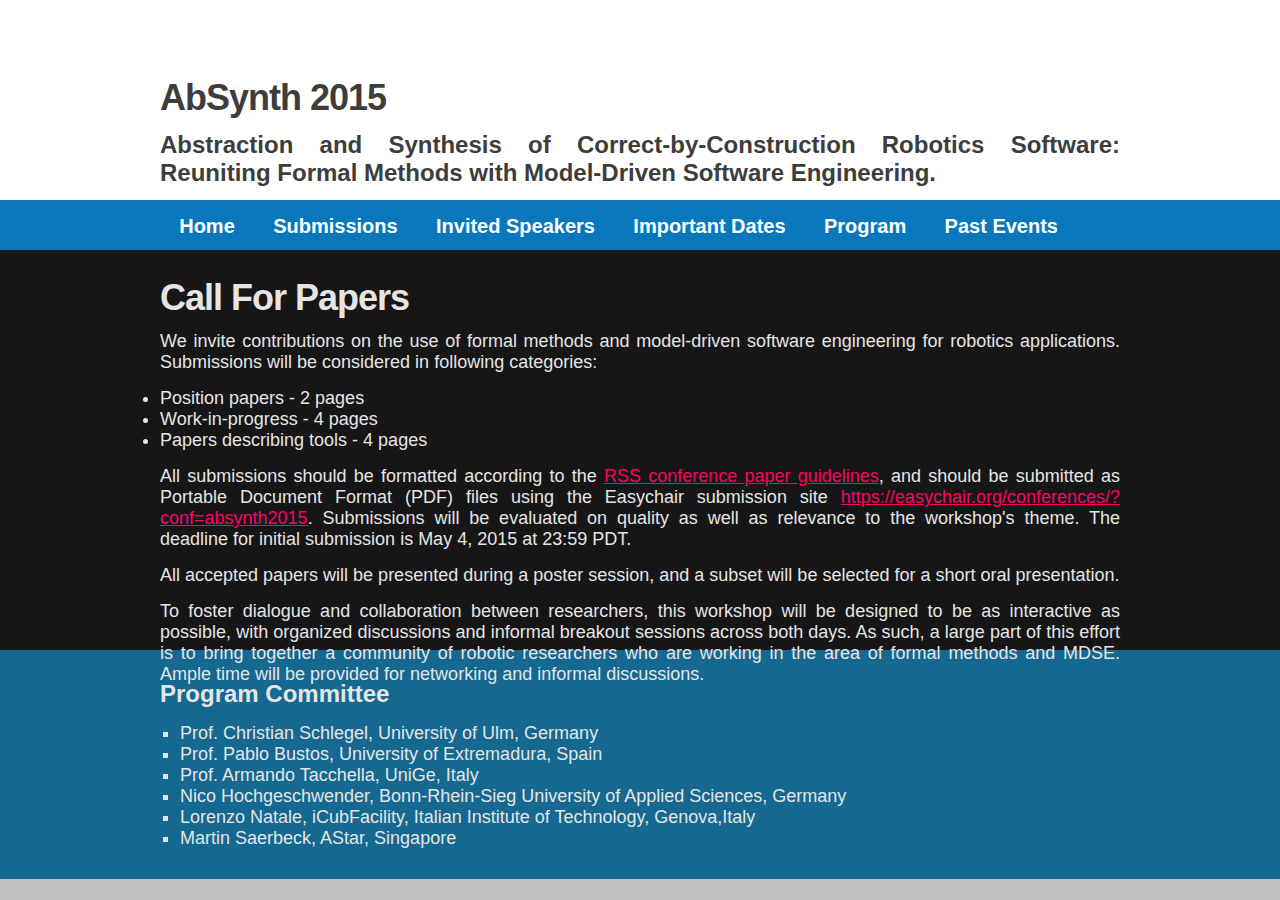
<file: submissions.html>
<!DOCTYPE html>
<html>
<head>
<title>AbSynth 2015: Abstraction and Synthesis of Correct-by-Construction Robotics Software</title>

<meta name = "keywords" content = "Robotics Science and Systems, Workshop, Formal Verification, Model-driven Software Engineering" />
<meta name = "description" content = "Webpage for RSS 2015 Workshop on Abstraction and Synthesis of Correct-by-Construction Robotics Software: Reuniting Formal Methods with
Model-Driven Software Engineering" />
<meta name="viewport" content="width=device-width">


<link href="css/main.css" rel="stylesheet" type="text/css">
<script type="text/javascript" src="js/jquery.min.js"></script>

<script	src="js/jquery.smint.js" type="text/javascript" ></script>

<script type="text/javascript">
	

$(document).ready( function() {
    $('.subMenu').smint({
    	'scrollSpeed' : 1000
    });
});


</script>


</head>
<body>
<div class="wrap ">
	<div class="section sTop">
		<div class="inner">
			<h1 class="title">AbSynth 2015</h1>
			<h2 class="subtitle">Abstraction and Synthesis of Correct-by-Construction Robotics Software: Reuniting Formal Methods with Model-Driven Software Engineering.</h2>
		</div>
	</div>

	<div class="subMenu" >
	 	<div class="inner">
	 		<a href="index.html" class="subNavBtn">Home</a>
			<a href="#sTop" class="subNavBtn">Submissions</a>
			<a href="speakers.html" class="subNavBtn">Invited Speakers</a>
			<a href="dates.html" class="subNavBtn">Important Dates</a>
			<a href="schedule.html" class="subNavBtn">Program</a>
			<a href="previous.html" class="subNavBtn">Past Events</a>
		</div>
	</div>

	<div class="section1 s6">
		<div class="inner">
		  <h1>Call For Papers</h1>
		  <p>We invite contributions on the use of formal methods and model-driven software engineering for robotics applications. Submissions will be considered in following categories:</p>

<li>Position papers - 2 pages</li>
<li>Work-in-progress - 4 pages</li>
<li>Papers describing tools - 4 pages</li>
<p></p>
<p>All submissions should be formatted according to the <a href = "http://www.google.com/url?q=http%3A%2F%2Fwww.roboticsconference.org%2Fauthorsinformation.html&sa=D&sntz=1&usg=AFQjCNEIhY2VqG-nJQ6VB8lyTi1mYjfkJw",style="color: rgb(0,255,0);text-decoration: none"><font color="FF0066">RSS conference paper guidelines</font></a>, and should be submitted as Portable Document Format (PDF) files using the Easychair submission site <a href = "https://easychair.org/conferences/?conf=absynth2015",style="color: rgb(0,255,0);text-decoration: none"><font color="FF0066">https://easychair.org/conferences/?conf=absynth2015</font></a>. Submissions will be evaluated on quality as well as relevance to the workshop's theme. The deadline for initial submission is May 4, 2015 at 23:59 PDT.</p>

<p>All accepted papers will be presented during a poster session, and a subset will be selected for a short oral presentation.</p> 

<p>To foster dialogue and collaboration between researchers, this workshop will be designed to be as interactive as possible, with organized discussions and informal breakout sessions across both days. As such, a large part of this effort is to bring together a community of robotic researchers who are working in the area of formal methods and MDSE. Ample time will be provided for networking and informal discussions.</p>

<p></p>	
		  
		</div>
	</div>

	
</div>

<div class="section1 s7">
		<div class="inner">
			<h2>Program Committee</h2>
			<ul class="c">
			<li>Prof. Christian Schlegel, University of Ulm, Germany</li>	
			<li>Prof. Pablo Bustos</a>, University of Extremadura, Spain</li>	
			<li>Prof. Armando Tacchella, UniGe, Italy</li>
			<li>Nico Hochgeschwender, Bonn-Rhein-Sieg University of Applied Sciences, Germany</li>
			<li>Lorenzo Natale, iCubFacility, Italian Institute of Technology, Genova,Italy</li>
			<li> Martin Saerbeck, AStar, Singapore </li>
	</div>
	</div>

</body>
</html>
</file>
<file: css/main.css>
* {margin: 0; padding: 0; outline: 0;}


body {
	font-family:  Arial, Helvetica, Verdana, sans-serif;
	color: #e5e5e5;
	font-size: 12px;
	background:#bfbfbf;

	
}


h1, h2 {
	font-family: Arial;
	font-weight: bold;
	margin:0 0 15px 0;
}


h1 {
	font-size: 36px;
	letter-spacing: -1px;
	line-height: 100%;
}


h2 {
	font-size: 24px;
}


p {
	margin: 0 0 15px 0;
}

a {
	color: #FF0066;
}



.clear {
	clear: both;
}
.wrap {
	width: 100%;
	max-width: 1600px;
	min-width: 960px;
	z-index: 10;
	position: relative;
	margin: 0 auto;
	padding: 0;

}



.section {
	width: 100%;
	max-width: 1600px;
	min-width: 960px;
	z-index: 10;
	position: relative;
	margin: 0 auto;
	padding: 0 0 20px 0;
	height: 1500px;
}



.inner {
	width: 960px;
	margin: 0 auto;
/*	box-shadow: 0px 0px 10px #999; */
	position: relative;
	min-height: 50px;
	padding: 30px;
	text-align: justify;
	font-size: 18px;
	font-family: Arial;
	font-weight: 300;
	top: 0px;
}

.inner:after {
	  content: "";
	  display: table;
	  clear: both;
}


.subMenu {
    	height: 50px;
	z-index: 1000;
	background: #0977bc;
}

.subMenu .inner {
	padding:0;
	font-weight: 400;
}


.subNavBtn {
	display: block;
	height: 35px;
	float: left;
	margin: 0px 0px 0 0;
	text-decoration: none;
	font-size: 20px;
	padding: 15px 2% 0 2%;
	text-align: center;
	font-family : Arial;
	font-weight: bold;
	color: #fff;
}

.subMenu a:hover {
	background: #1783c7;
}

.active {
	background: #25aae1;
}
.end {
	margin: 0;
}




/* SECTIONS */
.sTop {
	min-height: 80px;
	background:#fff;
	color:#3d3d3d;
	padding: 50px 0;
	height: 100px;
}

.s1 {
	background:#184764;
	color:#fff;
}


.s2 {
    background: #313131;
}

.s2 a {
	color: #fff;
}

.s3 {
	background: #1b83b3;
	height: 200px;
}


.s4 {
	background: #5aa3c4;
	height: 400px;
}



.s5 {
	background: #bce1f1;
	color: #3d3d3d;
}

.s6 {
	background: #161616;
	height: 400px;
}

.s7 {
	background: #15688f;
}


ul.b {list-style-type: disc;}
ul.c {list-style-type: square; margin : 0 20px; padding : 0;}
ul.d {list-style-type: square;margin-left: 2.5em; padding-left: 0;}
</file>
